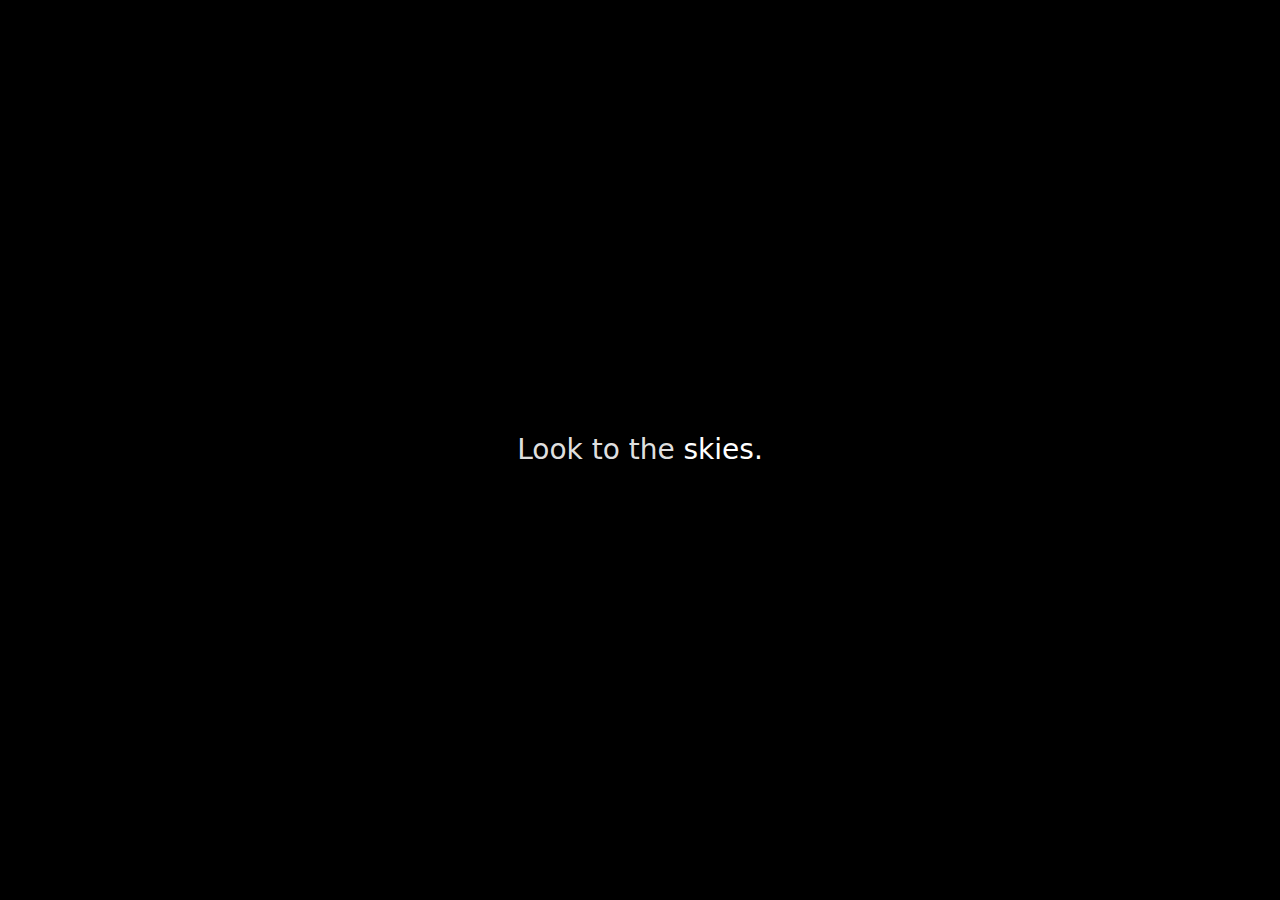
<file: cta.html>
<!doctype html>
<html lang="en">
  <head>
    <meta charset="utf-8">
    <meta name="viewport" content="width=device-width, initial-scale=1">
    <title>Miles from Home • Get Involved</title>
    <link rel="preconnect" href="https://fonts.googleapis.com">
    <link rel="preconnect" href="https://fonts.gstatic.com" crossorigin>
    <link href="https://fonts.googleapis.com/css2?family=JetBrains+Mono:wght@300;400&display=swap" rel="stylesheet">
    <link rel="stylesheet" href="./styles.css">
    <link rel="stylesheet" href="./story-slides/slides.css">
    <style>
      .fade-overlay {
        position: fixed;
        top: 0;
        left: 0;
        right: 0;
        bottom: 0;
        background: #000000;
        opacity: 0;
        pointer-events: none;
        z-index: 9999;
        transition: opacity 2s ease;
      }
      .fade-overlay.active {
        opacity: 1;
        pointer-events: all;
      }

      /* Citations Footer */
      .citations {
        margin-top: 48px;
        padding-top: 32px;
        border-top: 1px solid rgba(255, 255, 255, 0.1);
        text-align: center;
      }

      .citations-title {
        font-size: 11px;
        font-weight: 600;
        color: rgba(255, 255, 255, 0.4);
        text-transform: uppercase;
        letter-spacing: 0.1em;
        margin-bottom: 16px;
      }

      .citations-list {
        display: flex;
        flex-direction: column;
        gap: 8px;
        margin-bottom: 20px;
      }

      .citation {
        font-size: 12px;
        color: rgba(255, 255, 255, 0.5);
      }

      .citation strong {
        color: rgba(255, 255, 255, 0.6);
        font-weight: 500;
      }

      .citation a {
        color: #5BA3CF;
        text-decoration: none;
        transition: color 0.2s ease;
      }

      .citation a:hover {
        color: #7ec4e8;
        text-decoration: underline;
      }

      .ai-notice {
        font-size: 11px;
        color: rgba(255, 255, 255, 0.35);
        font-style: italic;
      }
    </style>
  </head>
  <body>
    
    <!-- Fade Overlay for Transition -->
    <div class="fade-overlay" id="fadeOverlay"></div>

    <!-- Fixed Dot Navigation -->
    <nav class="dot-nav" aria-label="Page sections">
      <button class="nav-dot" data-section="1" aria-label="Landing" tabindex="0"></button>
      <button class="nav-dot" data-section="2" aria-label="Interactive Globe" tabindex="0"></button>
      <button class="nav-dot" data-section="3" aria-label="Migration vs Temperature" tabindex="0"></button>
      <button class="nav-dot" data-section="4" aria-label="Migration Timing" tabindex="0"></button>
      <button class="nav-dot" data-section="5" aria-label="Temperature Correlation" tabindex="0"></button>
      <button class="nav-dot" data-section="6" aria-label="Heatmap" tabindex="0"></button>
      <button class="nav-dot" data-section="7" aria-label="Get Involved" tabindex="0"></button>
    </nav>

    <!-- Navigation Arrows -->
    <button id="nav-arrow-prev" class="nav-arrow nav-arrow-left" aria-label="Previous page">
      <svg width="24" height="24" viewBox="0 0 24 24" fill="none" stroke="currentColor" stroke-width="2">
        <polyline points="15 18 9 12 15 6"></polyline>
      </svg>
    </button>
    <button id="nav-arrow-next" class="nav-arrow nav-arrow-right" aria-label="Next page">
      <svg width="24" height="24" viewBox="0 0 24 24" fill="none" stroke="currentColor" stroke-width="2">
        <polyline points="9 18 15 12 9 6"></polyline>
      </svg>
    </button>

    <main>
      <!-- SECTION 4: CALL-TO-ACTION -->
      <section id="section-4" class="viewport-section section-cta">
        <div class="cta-container">
          <h2>Join the Global Bird Observation Network</h2>
          <p class="cta-description">
            Millions of birdwatchers worldwide contribute data that powers explorations like this. Your observations matter. The eBird app makes it easy to record sightings wherever you are, and every observation helps scientists understand migration patterns, track species populations, and respond to conservation threats.
          </p>
          
          <div class="cta-stats">
            <div class="stat">
              <div class="stat-number">100M+</div>
              <div class="stat-label">observations annually</div>
            </div>
            <div class="stat">
              <div class="stat-number">2B+</div>
              <div class="stat-label">total records</div>
            </div>
            <div class="stat">
              <div class="stat-number">1,100+</div>
              <div class="stat-label">scientific papers</div>
            </div>
          </div>
          
          <div class="cta-buttons">
            <a href="https://ebird.org/app" class="btn-primary" target="_blank" rel="noopener noreferrer">
              Download eBird App
            </a>
            <a href="https://ebird.org/about" class="btn-secondary" target="_blank" rel="noopener noreferrer">
              Learn More About eBird
            </a>
          </div>

          <!-- Citations & Credits -->
          <footer class="citations">
            <div class="citations-title">Data Sources & Credits</div>
            <div class="citations-list">
              <div class="citation">
                <strong>Bird Observation Data:</strong> 
                <a href="https://ebird.org" target="_blank" rel="noopener noreferrer">eBird</a>, 
                Cornell Lab of Ornithology
              </div>
              <div class="citation">
                <strong>Weather Data:</strong> 
                <a href="https://www.noaa.gov" target="_blank" rel="noopener noreferrer">NOAA</a>, 
                National Oceanic and Atmospheric Administration
              </div>
              <div class="citation">
                <strong>Geographic Data:</strong> 
                Natural Earth, D3.js World Atlas
              </div>
            </div>
            
            <div class="citations-title" style="margin-top: 24px;">Image Credits (Wikimedia Commons)</div>
            <div class="citations-list">
              <div class="citation">
                <strong>Barn Swallow:</strong> 
                <a href="https://commons.wikimedia.org/wiki/File:Barn_Swallow.jpg" target="_blank" rel="noopener noreferrer">Malene Thyssen</a>, CC BY-SA 3.0
              </div>
              <div class="citation">
                <strong>Canada Goose:</strong> 
                <a href="https://commons.wikimedia.org/wiki/File:Canada_goose_on_Seedskadee_NWR_(14969836987).jpg" target="_blank" rel="noopener noreferrer">USFWS Mountain-Prairie</a>, CC BY 2.0
              </div>
              <div class="citation">
                <strong>Sandhill Crane:</strong> 
                <a href="https://commons.wikimedia.org/wiki/File:Sandhill_crane_in_flight_over_Llano_Seco.jpg" target="_blank" rel="noopener noreferrer">Yathin S Krishnappa</a>, CC BY-SA 3.0
              </div>
              <div class="citation">
                <strong>Red Knot:</strong> 
                <a href="https://commons.wikimedia.org/wiki/File:Rufa_red_knot_(Calidris_canutus_rufa)_in_Delaware_Bay,_New_Jersey.jpg" target="_blank" rel="noopener noreferrer">Gregory Breese/USFWS</a>, Public Domain
              </div>
              <div class="citation">
                <strong>Western Tanager:</strong> 
                <a href="https://commons.wikimedia.org/wiki/File:Western_tanager_in_Chelsea_(75305).jpg" target="_blank" rel="noopener noreferrer">Rhododendrites</a>, CC BY-SA 4.0
              </div>
              <div class="citation">
                <strong>Wood Duck:</strong> 
                <a href="https://commons.wikimedia.org/wiki/File:Wood_ducks.JPG" target="_blank" rel="noopener noreferrer">Frank Schulenburg</a>, CC BY-SA 4.0
              </div>
              <div class="citation">
                <strong>Great Snipe:</strong> 
                <a href="https://commons.wikimedia.org/wiki/File:Great_Snipe_(Gallinago_media)_(14180604257).jpg" target="_blank" rel="noopener noreferrer">Ron Knight</a>, CC BY 2.0
              </div>
            </div>
            
            <div class="ai-notice">
              This visualization was built with the assistance of generative AI.
            </div>
          </footer>
        </div>
      </section>
    </main>

    <!-- Story Slides -->
    <script src="story-slides/slide-content.js"></script>
    <script src="story-slides/slides.js"></script>

    <!-- Page Navigation -->
    <script src="js/page-navigation.js"></script>

    <!-- Inactivity Fade to Publications -->
    <script>
      (function() {
        const INACTIVITY_TIMEOUT = 10000; // 10 seconds
        const fadeOverlay = document.getElementById('fadeOverlay');
        let inactivityTimer;

        function resetTimer() {
          clearTimeout(inactivityTimer);
          inactivityTimer = setTimeout(startFade, INACTIVITY_TIMEOUT);
        }

        function startFade() {
          fadeOverlay.classList.add('active');
          // Wait for fade animation to complete, then redirect
          setTimeout(() => {
            window.location.href = 'publications.html';
          }, 2000); // matches the 2s transition
        }

        // Listen for any user activity
        ['mousemove', 'mousedown', 'keydown', 'touchstart', 'scroll'].forEach(event => {
          document.addEventListener(event, resetTimer, { passive: true });
        });

        // Start the initial timer
        resetTimer();
      })();
    </script>
  </body>
</html>
</file>
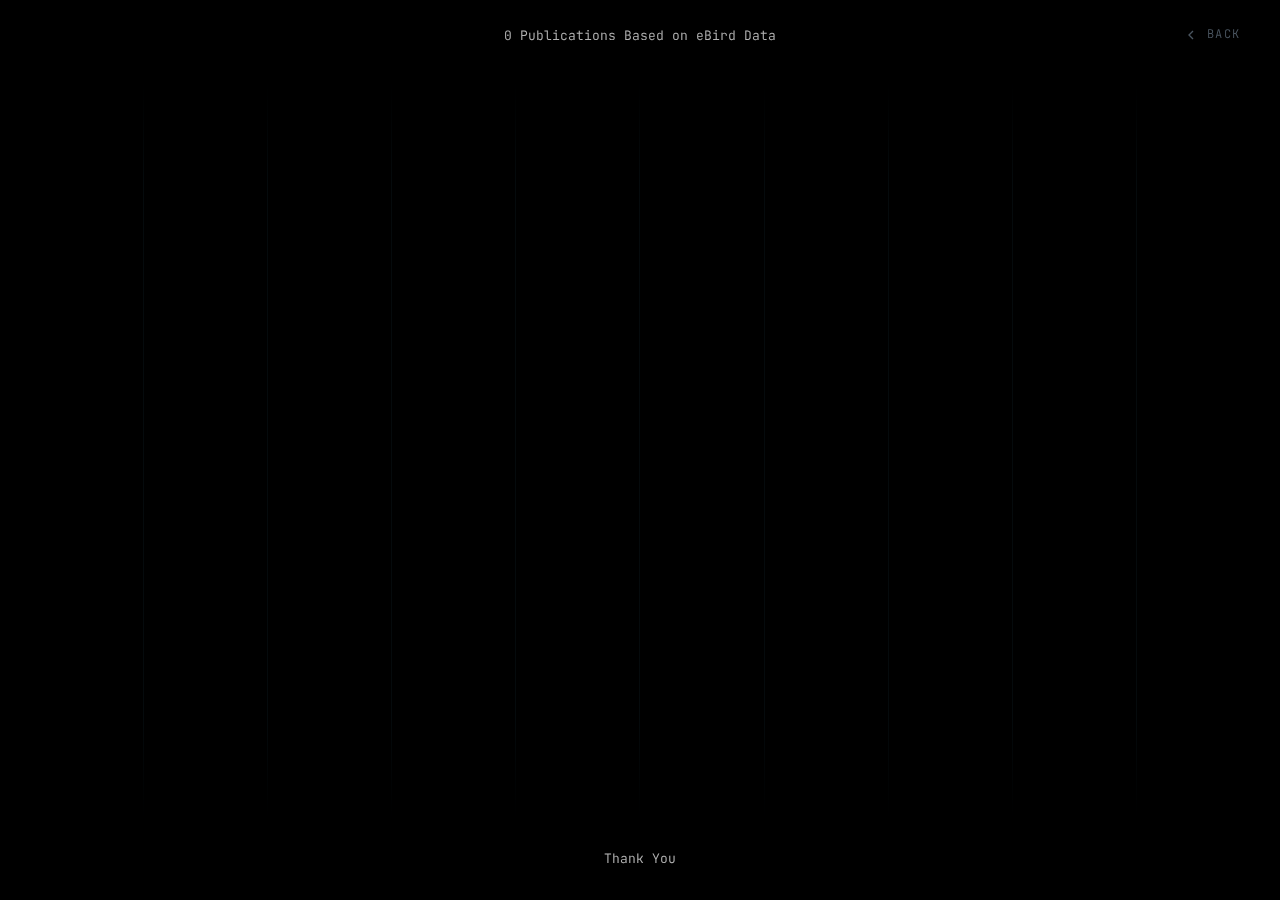
<file: publications.html>
<!doctype html>
<html lang="en">
  <head>
    <meta charset="utf-8">
    <meta name="viewport" content="width=device-width, initial-scale=1">
    <title>Publications | Miles from Home</title>
    <link rel="preconnect" href="https://fonts.googleapis.com">
    <link rel="preconnect" href="https://fonts.gstatic.com" crossorigin>
    <link href="https://fonts.googleapis.com/css2?family=Cormorant+Garamond:ital,wght@0,400;0,600;1,400&family=JetBrains+Mono:wght@300;400&display=swap" rel="stylesheet">
    <style>
      *, *::before, *::after {
        box-sizing: border-box;
      }

      html, body {
        height: 100%;
        margin: 0;
        padding: 0;
        overflow: hidden;
      }

      body {
        background: #000000;
        color: #b8c0c8;
        font-family: 'JetBrains Mono', monospace;
        font-weight: 300;
        font-size: 4.5px;
        line-height: 1.8;
      }

      /* Gradient overlays for fade effect */
      .fade-top,
      .fade-bottom {
        position: fixed;
        left: 0;
        right: 0;
        height: 20vh;
        pointer-events: none;
        z-index: 10;
      }

      .fade-top {
        top: 0;
        background: linear-gradient(to bottom, 
          #000000 0%, 
          #000000 30%,
          rgba(0, 0, 0, 0.9) 50%,
          rgba(0, 0, 0, 0) 100%
        );
      }

      .fade-bottom {
        bottom: 0;
        background: linear-gradient(to top, 
          #000000 0%, 
          #000000 30%,
          rgba(0, 0, 0, 0.9) 50%,
          rgba(0, 0, 0, 0) 100%
        );
      }

      /* Header */
      .header {
        position: fixed;
        top: 0;
        right: 0;
        z-index: 100;
        padding: 24px 40px;
      }

      .back-link {
        font-size: 12px;
        color: #4a5560;
        text-decoration: none;
        letter-spacing: 0.1em;
        text-transform: uppercase;
        transition: color 0.3s ease;
        display: flex;
        align-items: center;
        gap: 8px;
      }

      .back-link:hover {
        color: #7a8a9a;
      }

      .back-link svg {
        width: 16px;
        height: 16px;
      }

      /* Counter Title - Top */
      .counter-title {
        position: fixed;
        top: 24px;
        left: 50%;
        transform: translateX(-50%);
        z-index: 100;
        pointer-events: none;
        font-family: 'JetBrains Mono', monospace;
        font-size: 13px;
        font-weight: 300;
        color: rgba(255, 255, 255, 0.7);
        white-space: nowrap;
      }

      .counter-number {
        display: inline;
      }

      /* Thank You - Bottom */
      .thank-you {
        position: fixed;
        bottom: 30px;
        left: 50%;
        transform: translateX(-50%);
        z-index: 100;
        pointer-events: none;
        font-family: 'JetBrains Mono', monospace;
        font-size: 13px;
        font-weight: 300;
        color: rgba(255, 255, 255, 0.7);
      }

      /* Columns container */
      .columns-container {
        position: fixed;
        top: 0;
        left: 0;
        right: 0;
        bottom: 0;
        display: flex;
        gap: 0;
        overflow: hidden;
        padding: 0 20px;
      }

      .column {
        flex: 1;
        position: relative;
        overflow: hidden;
        border-right: 1px solid rgba(91, 163, 207, 0.06);
      }

      .column:last-child {
        border-right: none;
      }

      .column-content {
        position: absolute;
        top: 0;
        left: 0;
        right: 0;
        padding: 100vh 12px;
        will-change: transform;
      }

      /* Publication entries */
      .publication {
        margin-bottom: 1.5em;
        padding: 8px 0;
        color: rgba(184, 192, 200, 0.6);
        word-wrap: break-word;
        overflow-wrap: break-word;
        hyphens: auto;
      }

      /* Loading state */
      .loading {
        position: fixed;
        top: 50%;
        left: 50%;
        transform: translate(-50%, -50%);
        font-family: 'Cormorant Garamond', serif;
        font-size: 18px;
        color: #4a5560;
        letter-spacing: 0.1em;
        z-index: 50;
      }

      .loading::after {
        content: '';
        animation: dots 1.5s infinite;
      }

      @keyframes dots {
        0%, 20% { content: ''; }
        40% { content: '.'; }
        60% { content: '..'; }
        80%, 100% { content: '...'; }
      }
    </style>
  </head>
  <body>
    <div class="fade-top"></div>
    <div class="fade-bottom"></div>
    
    <header class="header">
      <a href="index.html" class="back-link">
        <svg viewBox="0 0 24 24" fill="none" stroke="currentColor" stroke-width="2">
          <polyline points="15 18 9 12 15 6"></polyline>
        </svg>
        Back
      </a>
    </header>

    <div class="counter-title">
      <span class="counter-number" id="counterNumber">0</span> Publications Based on eBird Data
    </div>

    <div class="thank-you">Thank You</div>

    <div class="loading" id="loading">Loading publications</div>

    <div class="columns-container" id="columnsContainer"></div>

    <script>
      const NUM_COLUMNS = 10;
      const baseSpeed = 1.6; // 1/4 of 6.4
      const staggerAmount = 150; // pixels of stagger between columns
      const speedVariation = [0.85, 1.0, 0.92, 1.08, 0.95, 1.05, 0.88, 1.03, 0.97, 1.1]; // speed multipliers per column
      
      let columns = [];
      let columnHeights = [];
      let scrollPositions = [];
      let totalPublications = 0;
      let publicationsPerColumn = [];
      let passedCount = 0;

      const columnsContainer = document.getElementById('columnsContainer');
      const loading = document.getElementById('loading');
      const counterNumber = document.getElementById('counterNumber');

      // Load and parse publications
      async function loadPublications() {
        try {
          const response = await fetch('../publications.txt');
          const text = await response.text();
          
          // Parse publications (skip year headers for column display)
          const lines = text.split('\n');
          const allPublications = [];

          for (const line of lines) {
            const trimmed = line.trim();
            if (!trimmed) continue;
            // Skip year headers
            if (/^\d{4}$/.test(trimmed)) continue;
            allPublications.push(trimmed);
          }

          totalPublications = allPublications.length;

          // Distribute publications across columns
          const pubsPerCol = Math.ceil(totalPublications / NUM_COLUMNS);
          
          for (let i = 0; i < NUM_COLUMNS; i++) {
            publicationsPerColumn[i] = [];
          }

          allPublications.forEach((pub, index) => {
            const colIndex = index % NUM_COLUMNS;
            publicationsPerColumn[colIndex].push({ text: pub, globalIndex: index });
          });

          // Create columns
          for (let i = 0; i < NUM_COLUMNS; i++) {
            const column = document.createElement('div');
            column.className = 'column';
            
            const content = document.createElement('div');
            content.className = 'column-content';
            content.id = `column-${i}`;
            
            // Add publications to this column
            publicationsPerColumn[i].forEach(pub => {
              const div = document.createElement('div');
              div.className = 'publication';
              div.dataset.globalIndex = pub.globalIndex;
              div.textContent = pub.text;
              content.appendChild(div);
            });
            
            column.appendChild(content);
            columnsContainer.appendChild(column);
            columns.push(content);
            
            // Stagger: each column starts at a different offset
            scrollPositions[i] = -staggerAmount * i;
          }

          // Remove loading
          loading.remove();

          // Calculate column heights and start animation
          setTimeout(() => {
            columns.forEach((col, i) => {
              columnHeights[i] = col.offsetHeight;
            });
            startScroll();
          }, 100);

        } catch (error) {
          loading.textContent = 'Error loading publications';
          console.error('Failed to load publications:', error);
        }
      }

      function updateCounter() {
        // Count publications that have scrolled past the top of the viewport
        const threshold = window.innerHeight * 0.3;
        let count = 0;

        columns.forEach((col, colIndex) => {
          const pubs = col.querySelectorAll('.publication');
          pubs.forEach(pub => {
            const rect = pub.getBoundingClientRect();
            if (rect.bottom < threshold) {
              count++;
            }
          });
        });

        // Smooth counter update
        if (count !== passedCount) {
          passedCount = count;
          counterNumber.textContent = Math.min(passedCount, totalPublications).toLocaleString();
        }
      }

      function startScroll() {
        function animate() {
          columns.forEach((col, i) => {
            scrollPositions[i] += baseSpeed * speedVariation[i];
            
            // Loop when we've scrolled past all content
            const maxScroll = columnHeights[i] - window.innerHeight;
            if (scrollPositions[i] > maxScroll) {
              scrollPositions[i] = -window.innerHeight * 0.5 - (staggerAmount * i);
            }
            
            col.style.transform = `translateY(${-scrollPositions[i]}px)`;
          });
          
          updateCounter();
          requestAnimationFrame(animate);
        }
        animate();
      }

      // Start
      loadPublications();
    </script>
  </body>
</html>
</file>
<file: styles.css>
/* Base */
*,
*::before,
*::after {
  box-sizing: border-box;
}

html {
  scroll-behavior: smooth;
}

html, body {
  height: 100%;
  margin: 0;
  padding: 0;
}

body {
  margin: 0;
  background: #000000; /* pure black */
  color: #e7e7e7;
  font-family: ui-sans-serif, system-ui, -apple-system, Segoe UI, Roboto, Helvetica, Arial, "Apple Color Emoji", "Segoe UI Emoji";
  line-height: 1.6;
  overflow-x: hidden;
}

main {
  position: relative;
}

/* Viewport Sections */
.viewport-section {
  min-height: 100vh;
  height: 100vh;
  position: relative;
  display: flex;
  align-items: center;
  justify-content: center;
}

/* ========================================
   DOT NAVIGATION
   ======================================== */
.dot-nav {
  position: fixed;
  bottom: 30px;
  left: 50%;
  transform: translateX(-50%);
  z-index: 1000;
  display: flex;
  flex-direction: row;
  gap: 18px;
  align-items: center;
  justify-content: center;
}

.nav-dot {
  width: 12px;
  height: 12px;
  border-radius: 50%;
  background: rgba(255, 255, 255, 0.3);
  border: 2px solid rgba(255, 255, 255, 0.5);
  cursor: pointer;
  transition: all 0.3s ease;
  padding: 0;
}

.nav-dot:hover {
  background: rgba(255, 255, 255, 0.5);
  transform: scale(1.2);
}

.nav-dot.active {
  background: #2c7be5;
  border-color: #2c7be5;
  transform: scale(1.3);
}

.nav-dot:focus {
  outline: 2px solid #2c7be5;
  outline-offset: 4px;
}

/* Story navigation dots - smaller/different style */
.nav-dot.nav-dot-story {
  width: 8px;
  height: 8px;
  background: rgba(255, 255, 255, 0.15);
  border-color: rgba(255, 255, 255, 0.3);
}

.nav-dot.nav-dot-story:hover {
  background: rgba(255, 255, 255, 0.3);
}

.nav-dot.nav-dot-story.active {
  background: rgba(44, 123, 229, 0.7);
  border-color: rgba(44, 123, 229, 0.7);
  transform: scale(1.2);
}

/* ========================================
   NAVIGATION ARROWS
   ======================================== */
.nav-arrow {
  position: fixed;
  bottom: 30px;
  z-index: 1001;
  width: 50px;
  height: 50px;
  display: flex;
  align-items: center;
  justify-content: center;
  background: rgba(255, 255, 255, 0.06);
  border: 1px solid rgba(255, 255, 255, 0.12);
  border-radius: 50%;
  cursor: pointer;
  transition: all 0.3s ease;
  color: #cfd2d6;
  backdrop-filter: blur(2px);
  -webkit-backdrop-filter: blur(2px);
  box-shadow: 0 6px 18px rgba(0,0,0,0.35);
}

.nav-arrow:hover {
  background: rgba(255, 255, 255, 0.12);
  border-color: rgba(44, 123, 229, 0.5);
  color: #ffffff;
  transform: scale(1.1);
}

.nav-arrow:focus {
  outline: 2px solid #2c7be5;
  outline-offset: 4px;
}

.nav-arrow-left {
  left: 30px;
}

.nav-arrow-right {
  right: 30px;
}

.nav-arrow svg {
  width: 24px;
  height: 24px;
}

/* ========================================
   SECTION 1: LANDING
   ======================================== */
.section-landing {
  background: #121316; /* Match globe page background */
  position: relative;
  overflow: hidden;
}

/* Background Globe */
.background-globe-container {
  position: fixed;
  top: 0;
  left: 0;
  width: 100vw;
  height: 100vh;
  pointer-events: none;
  z-index: 0;
  display: flex;
  align-items: center;
  justify-content: flex-start;
  padding-left: clamp(16px, 6vw, 6vw); /* Match globe-col margin */
}

#background-globe {
  width: 100vw;
  height: 100vh;
  display: block;
  filter: drop-shadow(0 12px 30px rgba(0,0,0,0.35));
  opacity: 0.5;
}

@keyframes pulse-dot {
  0%, 100% { 
    opacity: 0.7;
    transform: scale(1);
  }
  50% { 
    opacity: 1;
    transform: scale(1.15);
  }
}

@keyframes coastal-pulse {
  0%, 100% { 
    stroke-opacity: 0.6;
  }
  50% { 
    stroke-opacity: 1;
  }
}

/* Landing Layout */
.hero {
  position: relative;
  width: 100%;
  display: flex;
  align-items: center;
  justify-content: flex-end;
  padding: 0 clamp(24px, 6vw, 6vw);
  z-index: 1;
}

.text-card {
  position: relative;
  width: min(420px, 88vw);
  padding: 28px;
  background: rgba(255, 255, 255, 0.02);
  border: 1px solid rgba(255, 255, 255, 0.08);
  border-radius: 12px;
  backdrop-filter: blur(2px);
  -webkit-backdrop-filter: blur(2px);
  box-shadow: 0 10px 30px rgba(0,0,0,0.35);
  margin-right: clamp(16px, 6vw, 6vw);
}

.title {
  margin: 0 0 12px 0;
  font-size: clamp(28px, 4vw, 40px);
  line-height: 1.1;
  letter-spacing: 0.2px;
  color: #fafafa;
  font-weight: 700;
}

.lead {
  margin: 0;
  font-size: 14px;
  line-height: 1.6;
  color: #cfd2d6;
}

.scroll-indicator {
  margin-top: 24px;
  display: flex;
  flex-direction: column;
  align-items: center;
  gap: 8px;
  color: #9aa0a6;
  font-size: 14px;
  animation: float 3s ease-in-out infinite;
}

.scroll-indicator svg {
  color: #5BA3CF;
}

/* ========================================
   SECTION 2: GLOBE
   ======================================== */
.section-globe {
  background: #121316;
  overflow: hidden;
}

.section-globe .layout {
  min-height: 100vh;
  display: grid;
  grid-template-columns: minmax(280px, 1fr) 380px;
  gap: 24px;
  align-items: center;
  padding: 24px;
  width: 100%;
}

.section-globe .globe-col {
  display: flex;
  flex-direction: column;
  align-items: center;
  margin-left: clamp(16px, 6vw, 6vw);
  gap: 12px;
}

#globe {
  position: fixed;
  top: 0;
  left: 0;
  width: 100vw;
  height: 100vh;
  display: block;
  touch-action: none;
  filter: drop-shadow(0 12px 30px rgba(0,0,0,0.35));
  will-change: transform;
  z-index: 0;
}

.map-switch {
  position: fixed;
  top: 16px;
  left: 16px;
  z-index: 10;
  background: rgba(255,255,255,0.06);
  border: 1px solid rgba(255,255,255,0.12);
  border-radius: 10px;
  padding: 6px 10px;
  box-shadow: 0 6px 18px rgba(0,0,0,0.35);
  backdrop-filter: blur(2px);
  -webkit-backdrop-filter: blur(2px);
}

.map-switch select {
  background: transparent;
  color: #e7e7e7;
  border: none;
  outline: none;
  font-size: 14px;
}

.map-switch option {
  color: #111;
}

.date-display {
  position: fixed;
  top: 16px;
  left: 50%;
  transform: translateX(-50%);
  z-index: 10;
  font-size: 14px;
  font-weight: 600;
  color: #e7e7e7;
  background: rgba(255,255,255,0.06);
  border: 1px solid rgba(255,255,255,0.12);
  border-radius: 8px;
  padding: 8px 16px;
  backdrop-filter: blur(2px);
  -webkit-backdrop-filter: blur(2px);
  min-width: 120px;
  text-align: center;
  box-shadow: 0 6px 18px rgba(0,0,0,0.35);
}

.voronoi-controls {
  position: fixed;
  bottom: 16px;
  left: 16px;
  z-index: 10;
  background: rgba(255,255,255,0.06);
  border: 1px solid rgba(255,255,255,0.12);
  border-radius: 10px;
  padding: 12px 16px;
  box-shadow: 0 6px 18px rgba(0,0,0,0.35);
  backdrop-filter: blur(2px);
  -webkit-backdrop-filter: blur(2px);
  display: none;
}

.voronoi-controls.active {
  display: block;
}

.voronoi-controls label {
  display: block;
  font-size: 12px;
  color: #cfd2d6;
  margin-bottom: 6px;
}

.voronoi-controls input[type="range"] {
  width: 200px;
}

.voronoi-controls .value-display {
  display: inline-block;
  margin-left: 8px;
  font-weight: 600;
  color: #fafafa;
}

.side-panel {
  position: relative;
  align-self: start;
  background: rgba(255, 255, 255, 0.02);
  border: 1px solid rgba(255, 255, 255, 0.08);
  border-radius: 12px;
  padding: 16px;
  margin-right: clamp(16px, 6vw, 6vw);
  backdrop-filter: blur(2px);
  -webkit-backdrop-filter: blur(2px);
  box-shadow: 0 10px 30px rgba(0,0,0,0.35);
  z-index: 5;
}

.panel-header {
  display: flex;
  align-items: center;
  justify-content: space-between;
  gap: 12px;
  margin-bottom: 10px;
}

.panel-title {
  margin: 0;
  font-weight: 700;
  font-size: 16px;
  letter-spacing: 0.2px;
  color: #fafafa;
}

.select {
  margin-left: auto;
  background: rgba(255,255,255,0.06);
  color: #e7e7e7;
  border: 1px solid rgba(255,255,255,0.12);
  border-radius: 10px;
  padding: 8px 10px;
  font-size: 14px;
  outline: none;
}

.img-wrap {
  width: 100%;
  aspect-ratio: 4 / 3;
  background: rgba(255,255,255,0.04);
  border: 1px solid rgba(255,255,255,0.08);
  border-radius: 10px;
  overflow: hidden;
  display: flex;
  align-items: center;
  justify-content: center;
  margin-bottom: 10px;
}

.img-wrap img {
  width: 100%;
  height: 100%;
  object-fit: cover;
  display: block;
}

.placeholder {
  width: 100%;
  height: 100%;
  display: grid;
  place-items: center;
  color: #9aa0a6;
  font-size: 13px;
  text-align: center;
  padding: 8px;
}

.bird-content {
  color: #cfd2d6;
  font-size: 14px;
  line-height: 1.55;
  max-height: calc(80vh - 220px);
  overflow: auto;
}

.bird-content h3 {
  color: #fafafa;
  margin: 8px 0 6px;
  font-size: 16px;
}

.bird-content strong {
  color: #ffffff;
}

/* Globe Interaction Features */
.pulse-indicator {
  display: inline-block;
  width: 8px;
  height: 8px;
  background: #2c7be5;
  border-radius: 50%;
  animation: pulse-dot 1.5s ease-in-out infinite;
  vertical-align: middle;
}

.nz-link {
  color: #5BA3CF;
  text-decoration: underline;
  cursor: pointer;
  transition: color 0.2s ease;
}

.nz-link:hover {
  color: #2c7be5;
}

.coastal-emphasis {
  stroke-width: 4px !important;
  stroke-opacity: 1 !important;
  animation: coastal-pulse 1.5s ease-in-out infinite;
}

.coastal-description {
  margin-top: 16px;
}

/* Voronoi Explanation Panel */
.explanation-panel {
  position: fixed;
  bottom: 80px;
  left: 50%;
  transform: translateX(-50%) translateY(400px);
  max-width: 600px;
  background: rgba(18, 19, 22, 0.95);
  border: 1px solid rgba(255,255,255,0.2);
  border-radius: 12px;
  padding: 24px;
  transition: transform 0.3s ease;
  z-index: 100;
  box-shadow: 0 10px 40px rgba(0,0,0,0.5);
}

.explanation-panel.hidden {
  display: none;
}

.explanation-panel.visible {
  transform: translateX(-50%) translateY(0);
  display: block;
}

.explanation-panel h3 {
  margin: 0 0 12px 0;
  color: #ffffff;
  font-size: 18px;
}

.explanation-panel p {
  margin: 0 0 12px 0;
  color: #cfd2d6;
  line-height: 1.6;
}

.explanation-panel .close-btn {
  position: absolute;
  top: 12px;
  right: 12px;
  background: transparent;
  border: none;
  color: #9aa0a6;
  font-size: 24px;
  cursor: pointer;
  padding: 4px 8px;
  line-height: 1;
  transition: color 0.2s ease;
}

.explanation-panel .close-btn:hover {
  color: #ffffff;
}

/* ========================================
   SECTION 3: VISUALIZATIONS
   ======================================== */
.section-viz {
  background: linear-gradient(to bottom, #0a0a0a 0%, #121212 50%, #0a0a0a 100%);
  min-height: 100vh;
  height: 100vh;
  padding: 20px;
  overflow: hidden;
  display: flex;
  align-items: center;
  justify-content: center;
}

.viz-container {
  max-width: 1200px;
  margin: 0 auto;
  width: 100%;
}

.viz-container-full {
  width: 100%;
  height: 100%;
  max-width: 1400px;
  margin: 0 auto;
  display: flex;
  flex-direction: column;
  padding: 20px;
  box-sizing: border-box;
}

.viz-title {
  text-align: center;
  margin: 0 0 20px 0;
  color: white;
  font-size: 28px;
  font-weight: 700;
  flex-shrink: 0;
}

.viz-grid-2col {
  display: grid;
  grid-template-columns: 1fr 1fr;
  gap: 20px;
  flex: 1;
  min-height: 0;
  overflow: hidden;
}

.viz-card {
  border: 1px solid #262626;
  padding: 20px;
  border-radius: 16px;
  background: #111111;
  box-shadow: 0 18px 40px rgba(0,0,0,0.45);
  display: flex;
  flex-direction: column;
  min-height: 0;
  overflow: hidden;
}

.viz-card h2 {
  margin: 0 0 8px 0;
  color: #ffffff;
  font-size: 18px;
  font-weight: 600;
  flex-shrink: 0;
}

.viz-card p {
  margin: 0 0 12px 0;
  color: #9aa0a6;
  font-size: 13px;
  flex-shrink: 0;
}

.viz-card canvas {
  flex: 1;
  min-height: 0;
  width: 100%;
  height: 100%;
}

canvas {
  width: 100%;
  height: 100%;
  max-height: 100%;
}

/* Heatmap Controls */
.heatmap-controls {
  display: flex;
  flex-wrap: wrap;
  gap: 18px;
  align-items: center;
  justify-content: space-between;
  margin-bottom: 12px;
}

.species-control label {
  margin-right: 6px;
  color: #cfd2d6;
}

.species-control select {
  background: #1a1a1a;
  color: #e7e7e7;
  border: 1px solid #444;
  border-radius: 6px;
  padding: 6px 10px;
}

.slider-control {
  display: flex;
  flex-direction: column;
  align-items: flex-end;
  gap: 4px;
}

#frame-slider {
  width: 320px;
}

#frame-label {
  font-size: 0.9rem;
  color: #cfd2d6;
}

.play-control {
  display: flex;
  align-items: center;
  gap: 8px;
}

#play-button {
  padding: 6px 14px;
  border-radius: 999px;
  border: none;
  cursor: pointer;
  background: #1f7aec;
  color: #ffffff;
  font-size: 0.9rem;
  transition: background 0.2s ease;
}

#play-button:disabled {
  opacity: 0.4;
  cursor: default;
}

#play-button:hover:not(:disabled) {
  background: #1760b6;
}

#speed-select {
  border-radius: 999px;
  padding: 4px 10px;
  border: 1px solid #444;
  background: #111;
  color: #fff;
}

#heatmap-svg {
  background-color: #1a3a52;
  border-radius: 10px;
  flex: 1;
  min-height: 0;
  width: 100%;
}

.viz-card .heatmap-controls {
  flex-shrink: 0;
  margin-bottom: 12px;
}

/* Species Selector */
.species-selector-card {
  background: linear-gradient(135deg, #1a1a1a 0%, #111111 100%);
  border: 1px solid #2c7be5;
  flex-shrink: 0;
  margin-bottom: 20px;
}

.species-checkboxes {
  display: grid;
  grid-template-columns: repeat(auto-fit, minmax(140px, 1fr));
  gap: 10px;
  margin-top: 12px;
}

.species-checkbox-label {
  display: flex;
  align-items: center;
  gap: 10px;
  padding: 10px 14px;
  background: rgba(255, 255, 255, 0.03);
  border: 1px solid rgba(255, 255, 255, 0.1);
  border-radius: 8px;
  cursor: pointer;
  transition: all 0.2s ease;
  user-select: none;
}

.species-checkbox-label:hover {
  background: rgba(255, 255, 255, 0.06);
  border-color: rgba(44, 123, 229, 0.5);
}

.species-checkbox-label input[type="checkbox"] {
  display: none;
}

.checkbox-custom {
  width: 18px;
  height: 18px;
  border: 2px solid rgba(255, 255, 255, 0.3);
  border-radius: 4px;
  display: flex;
  align-items: center;
  justify-content: center;
  transition: all 0.2s ease;
  flex-shrink: 0;
}

.species-checkbox-label input[type="checkbox"]:checked + .checkbox-custom {
  background: #2c7be5;
  border-color: #2c7be5;
}

.species-checkbox-label input[type="checkbox"]:checked + .checkbox-custom::after {
  content: '✓';
  color: white;
  font-size: 12px;
  font-weight: bold;
}

.species-name {
  color: #e7e7e7;
  font-size: 14px;
  font-weight: 500;
}

/* ========================================
   SECTION 4: CALL-TO-ACTION
   ======================================== */
.section-cta {
  background: linear-gradient(135deg, #0d1117 0%, #161b22 50%, #0d1117 100%);
  position: relative;
  overflow: hidden;
}

.section-cta::before {
  content: '';
  position: absolute;
  top: 0;
  left: 0;
  right: 0;
  bottom: 0;
  background: 
    radial-gradient(circle at 20% 50%, rgba(44, 123, 229, 0.1) 0%, transparent 50%),
    radial-gradient(circle at 80% 80%, rgba(91, 163, 207, 0.1) 0%, transparent 50%);
  pointer-events: none;
}

.cta-container {
  position: relative;
  max-width: 700px;
  margin: 0 auto;
  padding: 40px;
  text-align: center;
  z-index: 1;
}

.cta-container h2 {
  font-size: clamp(32px, 5vw, 48px);
  color: #ffffff;
  margin: 0 0 24px 0;
  font-weight: 700;
  line-height: 1.2;
}

.cta-description {
  font-size: 18px;
  line-height: 1.7;
  color: #cfd2d6;
  margin: 0 0 40px 0;
}

.cta-stats {
  display: flex;
  justify-content: center;
  gap: 40px;
  margin-bottom: 40px;
  flex-wrap: wrap;
}

.stat {
  text-align: center;
  min-width: 140px;
}

.stat-number {
  font-size: 32px;
  font-weight: 700;
  color: #2c7be5;
  margin-bottom: 4px;
}

.stat-label {
  font-size: 13px;
  color: #9aa0a6;
  text-transform: uppercase;
  letter-spacing: 0.5px;
}

.cta-buttons {
  display: flex;
  gap: 16px;
  justify-content: center;
  flex-wrap: wrap;
}

.btn-primary,
.btn-secondary {
  display: inline-block;
  padding: 14px 32px;
  border-radius: 8px;
  font-size: 16px;
  font-weight: 600;
  text-decoration: none;
  transition: all 0.2s ease;
  cursor: pointer;
}

.btn-primary {
  background: #2c7be5;
  color: #ffffff;
  border: 2px solid #2c7be5;
}

.btn-primary:hover {
  background: #1a5dc9;
  border-color: #1a5dc9;
  transform: translateY(-2px);
  box-shadow: 0 8px 20px rgba(44, 123, 229, 0.3);
}

.btn-secondary {
  background: transparent;
  color: #2c7be5;
  border: 2px solid #2c7be5;
}

.btn-secondary:hover {
  background: rgba(44, 123, 229, 0.1);
  transform: translateY(-2px);
}

/* ========================================
   STORY SECTIONS
   ======================================== */
.story-section {
  background: linear-gradient(180deg, #0a0a0a 0%, #121316 50%, #0a0a0a 100%);
  display: flex;
  align-items: center;
  justify-content: center;
}

.story-container {
  width: 100%;
  max-width: 800px;
  padding: 60px 40px;
  display: flex;
  flex-direction: column;
  align-items: center;
  justify-content: center;
}

.story-card {
  background: rgba(255, 255, 255, 0.02);
  border: 1px solid rgba(255, 255, 255, 0.08);
  border-radius: 16px;
  padding: 48px;
  backdrop-filter: blur(4px);
  -webkit-backdrop-filter: blur(4px);
  box-shadow: 0 20px 50px rgba(0, 0, 0, 0.5);
}

.story-title {
  font-size: 32px;
  font-weight: 700;
  color: #ffffff;
  margin: 0 0 24px 0;
  letter-spacing: -0.02em;
  line-height: 1.2;
}

.story-body {
  font-size: 16px;
  line-height: 1.75;
  color: #cfd2d6;
  margin: 0 0 20px 0;
}

.story-body:last-child {
  margin-bottom: 0;
}

.story-body.highlight {
  color: #5BA3CF;
  font-weight: 500;
  font-style: italic;
}

.story-stats {
  display: flex;
  gap: 40px;
  justify-content: center;
  margin-top: 32px;
  padding-top: 32px;
  border-top: 1px solid rgba(255, 255, 255, 0.1);
}

.stat-item {
  display: flex;
  flex-direction: column;
  align-items: center;
  gap: 4px;
}

.stat-number {
  font-size: 28px;
  font-weight: 700;
  color: #2c7be5;
  font-family: 'JetBrains Mono', monospace;
}

.stat-label {
  font-size: 12px;
  color: rgba(255, 255, 255, 0.5);
  text-transform: uppercase;
  letter-spacing: 0.1em;
}

.story-cta {
  margin-top: 24px;
  padding-top: 24px;
  border-top: 1px solid rgba(255, 255, 255, 0.1);
}

/* ========================================
   RESPONSIVE
   ======================================== */
@media (max-width: 980px) {
  .section-globe .layout {
    grid-template-columns: 1fr;
    align-items: start;
  }
  
  .section-globe .globe-col {
    margin-left: 0;
  }
  
  .side-panel {
    margin: 0 clamp(16px, 6vw, 6vw);
  }
  
  #globe {
    width: 100vw;
    height: 100vh;
  }

  .viz-grid-2col {
    grid-template-columns: 1fr;
    gap: 15px;
  }

  .viz-container-full {
    padding: 15px;
  }

  .viz-title {
    font-size: 24px;
    margin-bottom: 15px;
  }
}

@media (max-width: 640px) {
  .hero {
    justify-content: center;
  }
  
  .text-card {
    padding: 24px;
    margin-right: 0;
  }
  
  .cta-container {
    padding: 32px 20px;
  }
  
  .cta-stats {
    gap: 24px;
  }
  
  .stat {
    min-width: 100px;
  }
  
  .btn-primary,
  .btn-secondary {
    width: 100%;
    text-align: center;
  }

  .story-container {
    padding: 30px 20px;
  }

  .story-card {
    padding: 24px;
  }

  .story-title {
    font-size: 24px;
  }

  .story-body {
    font-size: 14px;
  }

  .story-stats {
    flex-direction: column;
    gap: 20px;
  }

  .stat-number {
    font-size: 24px;
  }
}
</file>
<file: story-slides/slides.css>
/**
 * Story Slides - Narrative Overlays for eBird Data Storytelling
 * Creates full-screen takeovers with fade-in page reveals
 */

/* ========================================
   PAGE FADE-IN FROM BLACK
   ======================================== */

/* Hide page content initially, fade in after story */
body.story-loading main,
body.story-loading .dot-nav,
body.story-loading .nav-arrow,
body.story-loading .map-switch,
body.story-loading .side-panel,
body.story-loading .date-display {
  opacity: 0;
}

body.story-complete main,
body.story-complete .dot-nav,
body.story-complete .nav-arrow,
body.story-complete .map-switch,
body.story-complete .side-panel,
body.story-complete .date-display {
  animation: fadeInPage 1.2s ease-out forwards;
}

@keyframes fadeInPage {
  from {
    opacity: 0;
  }
  to {
    opacity: 1;
  }
}

/* ========================================
   BASE STORY SLIDE STYLES
   ======================================== */

/* Full-screen takeover slides */
.story-slide {
  position: fixed;
  top: 0;
  left: 0;
  right: 0;
  bottom: 0;
  z-index: 9000;
  display: flex;
  align-items: center;
  justify-content: center;
  pointer-events: none;
  opacity: 0;
  transition: opacity 0.6s ease-out;
}

.story-slide.active {
  opacity: 1;
  pointer-events: auto;
}

.story-slide.exiting {
  opacity: 0;
  pointer-events: none;
  transition: opacity 0.8s ease-out;
}

/* Slide backgrounds */
.story-slide--dark {
  background: #000000;
}

.story-slide--gradient {
  background: #000000;
}

.story-slide--transparent {
  background: transparent;
}

/* ========================================
   SLIDE CONTENT CONTAINER
   ======================================== */
.story-content {
  max-width: 900px;
  padding: 60px 40px;
  text-align: center;
  opacity: 0;
  transform: translateY(10px);
  transition: opacity 0.5s ease-out, transform 0.5s ease-out;
  transition-delay: 0.15s;
}

.story-slide.active .story-content {
  opacity: 1;
  transform: translateY(0);
}

/* ========================================
   TYPOGRAPHY - SPARSE & POWERFUL
   ======================================== */

/* Large impact number */
.story-number {
  font-family: 'JetBrains Mono', ui-monospace, monospace;
  font-size: clamp(42px, 10vw, 100px);
  font-weight: 300;
  color: #ffffff;
  line-height: 1;
  letter-spacing: -0.02em;
  margin-bottom: 16px;
}

.story-number--accent {
  color: #5BA3CF;
}

/* Supporting text below number */
.story-subtext {
  font-family: ui-sans-serif, system-ui, -apple-system, sans-serif;
  font-size: clamp(14px, 2.5vw, 22px);
  font-weight: 400;
  color: rgba(255, 255, 255, 0.75);
  line-height: 1.5;
  max-width: 600px;
  margin: 0 auto;
  letter-spacing: 0.01em;
}

/* Main narrative text */
.story-text {
  font-family: ui-sans-serif, system-ui, -apple-system, sans-serif;
  font-size: clamp(18px, 3.5vw, 28px);
  font-weight: 300;
  color: rgba(255, 255, 255, 0.9);
  line-height: 1.5;
  letter-spacing: 0;
  max-width: 700px;
  margin: 0 auto;
}

.story-text strong {
  font-weight: 400;
  color: #ffffff;
}

/* ========================================
   CLICK-TO-START PROMPT
   ======================================== */
.story-click-prompt {
  position: absolute;
  bottom: 20%;
  left: 50%;
  transform: translateX(-50%);
  font-family: ui-sans-serif, system-ui, -apple-system, sans-serif;
  font-size: 16px;
  font-weight: 300;
  color: rgba(255, 255, 255, 0.5);
  letter-spacing: 0.05em;
  animation: pulsePrompt 2s ease-in-out infinite;
  transition: opacity 0.5s ease-out;
}

.story-click-prompt.fade-out {
  opacity: 0;
}

@keyframes pulsePrompt {
  0%, 100% {
    opacity: 0.4;
  }
  50% {
    opacity: 0.8;
  }
}

/* Hide content until click for wait-for-click slides */
.story-slide--waiting .story-subtext {
  opacity: 0;
  transition: opacity 0.8s ease-out;
}

.story-slide--waiting.clicked .story-subtext {
  opacity: 1;
  transition-delay: 0.5s;
}

/* ========================================
   CONTEXTUAL OVERLAY SLIDES
   ======================================== */
.story-overlay {
  position: fixed;
  z-index: 8000;
  padding: 20px 28px;
  background: rgba(0, 0, 0, 0.75);
  border: 1px solid rgba(255, 255, 255, 0.1);
  border-radius: 12px;
  backdrop-filter: blur(12px);
  -webkit-backdrop-filter: blur(12px);
  max-width: 400px;
  opacity: 0;
  transform: translateY(20px);
  transition: all 0.6s cubic-bezier(0.4, 0, 0.2, 1);
  pointer-events: none;
}

.story-overlay.active {
  opacity: 1;
  transform: translateY(0);
  pointer-events: auto;
}

/* Overlay positions */
.story-overlay--bottom-center {
  bottom: 100px;
  left: 50%;
  transform: translateX(-50%) translateY(20px);
}

.story-overlay--bottom-center.active {
  transform: translateX(-50%) translateY(0);
}

.story-overlay--bottom-left {
  bottom: 100px;
  left: 40px;
}

.story-overlay--bottom-right {
  bottom: 100px;
  right: 40px;
}

.story-overlay--top-center {
  top: 100px;
  left: 50%;
  transform: translateX(-50%) translateY(-20px);
}

.story-overlay--top-center.active {
  transform: translateX(-50%) translateY(0);
}

/* Overlay text */
.story-overlay__text {
  font-family: ui-sans-serif, system-ui, -apple-system, sans-serif;
  font-size: 16px;
  font-weight: 400;
  color: rgba(255, 255, 255, 0.9);
  line-height: 1.6;
  margin: 0;
}

.story-overlay__text strong {
  color: #5BA3CF;
  font-weight: 600;
}




/* ========================================
   RESPONSIVE ADJUSTMENTS
   ======================================== */
@media (max-width: 768px) {
  .story-content {
    padding: 40px 24px;
  }
  
  .story-number {
    font-size: clamp(36px, 15vw, 80px);
  }
  
  .story-text {
    font-size: clamp(18px, 5vw, 28px);
  }
  
  .story-overlay {
    left: 20px;
    right: 20px;
    max-width: none;
    transform: none;
  }
  
  .story-overlay--bottom-center,
  .story-overlay--bottom-left,
  .story-overlay--bottom-right {
    bottom: 80px;
    left: 20px;
    right: 20px;
  }
  
  .story-overlay--bottom-center.active {
    transform: none;
  }
}

@media (max-width: 480px) {
  .story-content {
    padding: 30px 20px;
  }
  
  .story-overlay__text {
    font-size: 14px;
  }
  
  .story-continue {
    padding: 10px 20px;
  }
}
</file>
